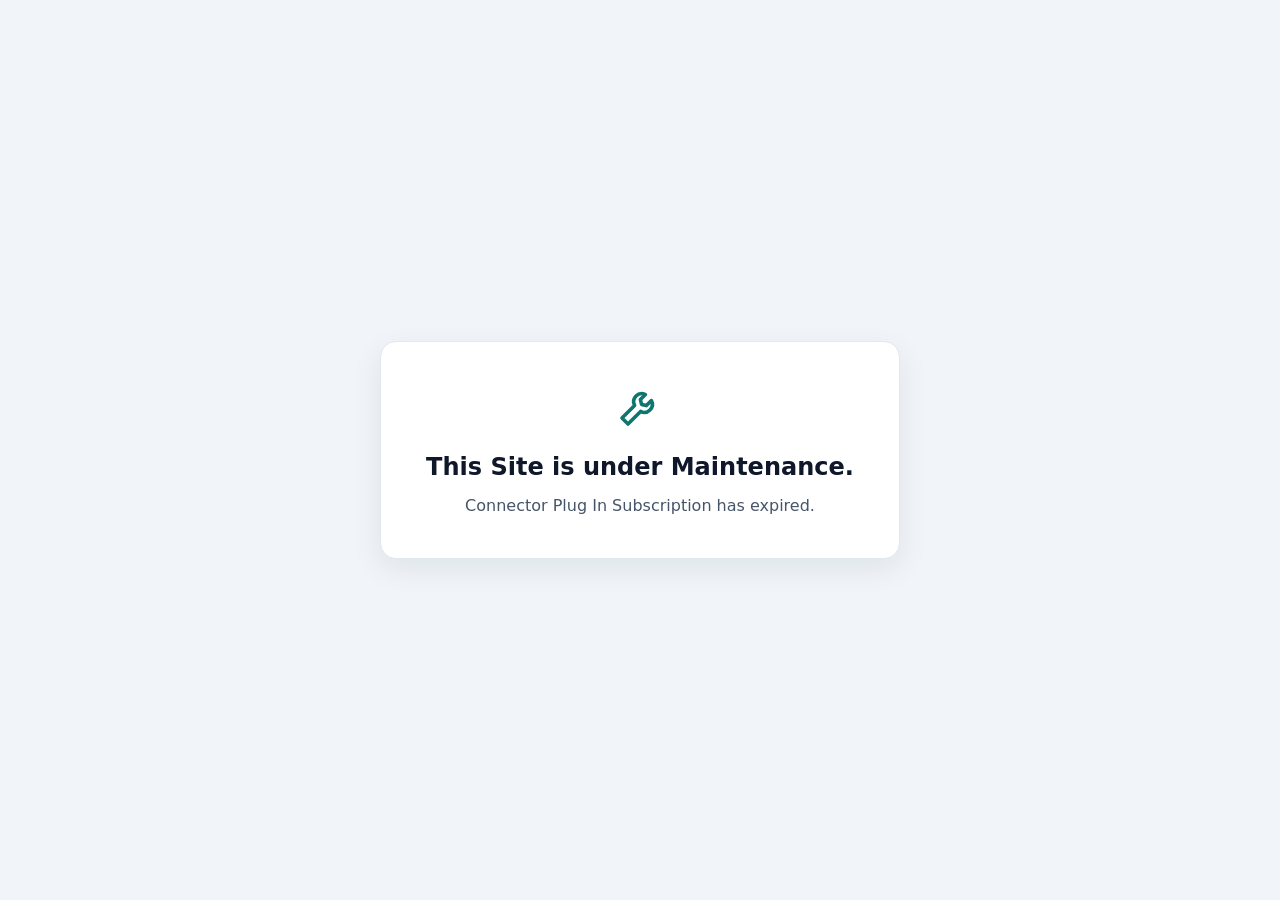
<file: maintenance.html>
<!doctype html>
<html lang="en">
<head>
<meta charset="utf-8">
<meta name="viewport" content="width=device-width, initial-scale=1">
<meta name="robots" content="noindex">
<title>Site under maintenance</title>
<style>
  :root { --bg: #f1f5f9; --card: #ffffff; --ink: #0f172a; --muted: #475569; --line: #e2e8f0; --accent: #0f766e; }
  @media (prefers-color-scheme: dark) { :root { --bg: #0b1220; --card: #111a2b; --ink: #e2e8f0; --muted: #94a3b8; --line: #1e293b; --accent: #2dd4bf; } }
  * { box-sizing: border-box; }
  html, body { height: 100%; margin: 0; }
  body { background: var(--bg); color: var(--ink); font-family: system-ui, -apple-system, "Segoe UI", Roboto, sans-serif; display: flex; align-items: center; justify-content: center; padding: 16px; }
  main { background: var(--card); border: 1px solid var(--line); border-radius: 16px; padding: 40px 32px; max-width: 520px; width: 100%; text-align: center; box-shadow: 0 10px 30px rgba(15, 23, 42, .08); }
  svg { color: var(--accent); }
  h1 { font-size: 24px; margin: 18px 0 10px; line-height: 1.3; }
  p { font-size: 16px; color: var(--muted); margin: 0; line-height: 1.5; }
</style>
</head>
<body>
<main>
  <svg width="48" height="48" viewBox="0 0 24 24" fill="none" stroke="currentColor" stroke-width="1.8" stroke-linecap="round" stroke-linejoin="round" aria-hidden="true"><path d="M14.7 6.3a4 4 0 0 0-5.4 5.4L3 18l3 3 6.3-6.3a4 4 0 0 0 5.4-5.4l-2.5 2.5-2.4-.6-.6-2.4z"/></svg>
  <h1>This Site is under Maintenance.</h1>
  <p>Connector Plug In Subscription has expired.</p>
</main>
</body>
</html>
</file>
